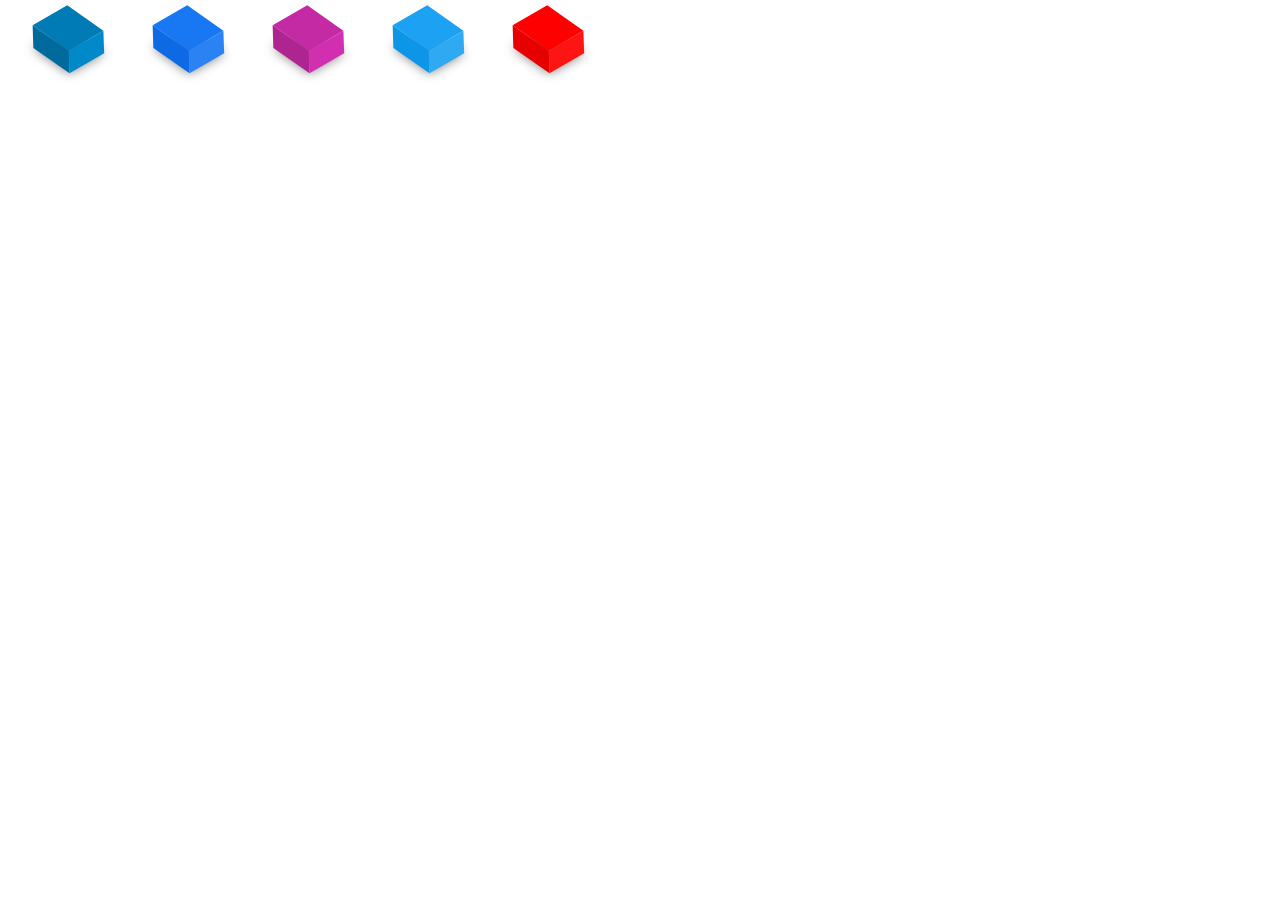
<file: social.html>
<!DOCTYPE html>
<html lang="en">
  <head>
    <meta charset="UTF-8" />
    <meta http-equiv="X-UA-Compatible" content="IE=edge" />
    <meta name="viewport" content="width=device-width, initial-scale=1.0" />
    <link
      rel="stylesheet"
      href="https://use.fontawesome.com/releases/v5.6.0/css/all.css"
      integrity="sha384-aOkxzJ5uQz7WBObEZcHvV5JvRW3TUc2rNPA7pe3AwnsUohiw1Vj2Rgx2KSOkF5+h"
      crossorigin="anonymous"
    />
    <title>Document</title>
  </head>
  <body>
    <ul>
      <li>
        <a class="social-media-a" href="#"
          ><i class="fab fa-linkedin-in"></i
        ></a>
      </li>
      <li>
        <a class="social-media-a" href="#"><i class="fab fa-facebook-f"></i></a>
      </li>
      <li>
        <a class="social-media-a" href="#"><i class="fab fa-instagram"></i></a>
      </li>
      <li>
        <a class="social-media-a" href="#"><i class="fab fa-twitter"></i></a>
      </li>
      <li>
        <a class="social-media-a" href="#"><i class="fab fa-youtube"></i></a>
      </li>
    </ul>
  </body>
  <style>
    .social-media-a:before,
    .social-media-a:after {
      content: "";
      position: absolute;
      transition: 0.5s;
    }

    ul {
      display: flex;
      margin: 0;
      padding: 0;
    }
    li {
      list-style: none;
      margin: 0 40px;
	  font-size: 83px;
    text-shadow: 7px 6px 9px red;
    }
    li:nth-child(1) .social-media-a {
      background-color: #007bb5;
    }
    li:nth-child(1) .social-media-a:before {
      background-color: #006a9c;
    }
    li:nth-child(1) .social-media-a:after {
      background-color: #0089c9;
    }
    li:nth-child(2) .social-media-a {
      background-color: #1877f2;
    }
    li:nth-child(2) .social-media-a:before {
      background-color: #0d6ae4;
    }
    li:nth-child(2) .social-media-a:after {
      background-color: #2b82f3;
    }
    li:nth-child(3) .social-media-a {
      background-color: #c32aa3;
    }
    li:nth-child(3) .social-media-a:before {
      background-color: #ae2591;
    }
    li:nth-child(3) .social-media-a:after {
      background-color: #d22fb0;
    }
    li:nth-child(4) .social-media-a {
      background-color: #1da1f2;
    }
    li:nth-child(4) .social-media-a:before {
      background-color: #0d95e8;
    }
    li:nth-child(4) .social-media-a:after {
      background-color: #30a9f3;
    }
    li:nth-child(5) .social-media-a {
      background-color: #f00;
    }
    li:nth-child(5) .social-media-a:before {
      background-color: #e60000;
    }
    li:nth-child(5) .social-media-a:after {
      background-color: #ff1414;
    }
    li:hover .fab {
      color: #fff;
    }
    .social-media-a {
      position: relative;
      display: block;
      width: 40px;
      height: 40px;
      text-align: center;
      box-shadow: -20px 20px 10px rgba(0, 0, 0, 0.5);
      transform: perspective(1000px) rotate(-30deg) skew(25deg) translate(0, 0);
      transition: 0.5s;
    }
    .social-media-a:before {
      top: 10px;
      left: -20px;
      height: 100%;
      width: 20px;
      transform: rotate(0deg) skewY(-45deg);
    }
    .social-media-a:after {
      bottom: -20px;
      left: -10px;
      height: 20px;
      width: 100%;
      transform: rotate(0deg) skewX(-45deg);
    }
    .social-media-a:hover {
      transform: perspective(1000px) rotate(-30deg) skew(25deg)
        translate(20px, -20px);
      box-shadow: -50px 50px 50px rgba(0, 0, 0, 0.5);
    }
    .fab {
      font-size: 20px;
      color: #262626;
      line-height: 35px;
      transition: 0.5s;
    }
  </style>
</html>
</file>
